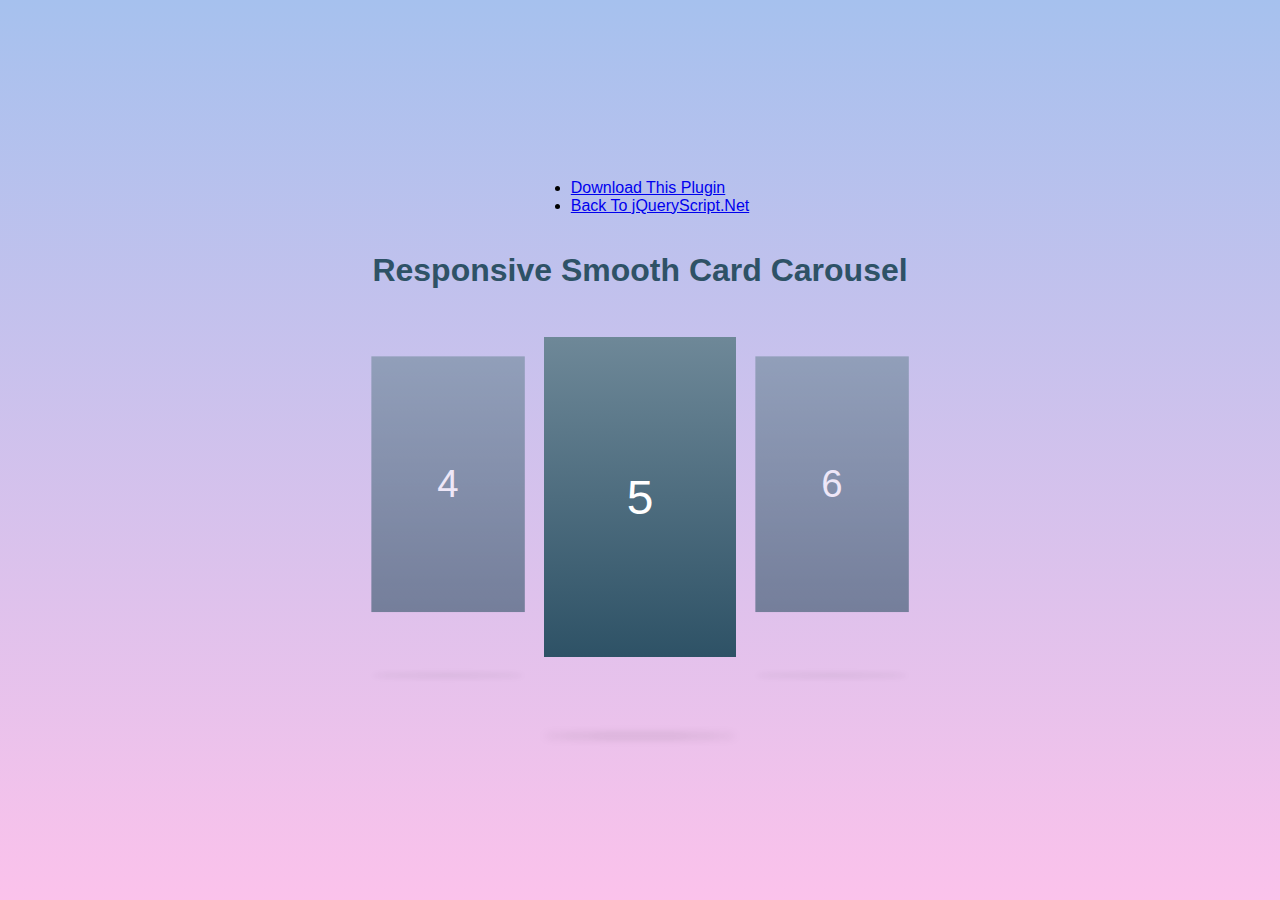
<file: Smooth-Card-Carousel-jQuery-CSS3/index.html>
<!doctype html>
<html>
<head>
<meta charset="utf-8">
<meta http-equiv="X-UA-Compatible" content="IE=edge,chrome=1">
<meta name="viewport" content="width=device-width, initial-scale=1, shrink-to-fit=no">
<title>Responsive Smooth Card Carousel Demo</title>
<link href="https://www.jqueryscript.net/css/jquerysctipttop.css" rel="stylesheet" type="text/css">
<style>
html {
  min-height: 100vh;
  display: flex;
  align-items: center;
  justify-content: center;
  background: #ece9e6;
  background-image: linear-gradient(to top, #fbc2eb 0%, #a6c1ee 100%);
}

html body {
  width: 100%;
  display: flex;
  align-items: center;
  justify-content: center;
  flex-direction: column;
  font-family: 'Quicksand', sans-serif;
  overflow-x: hidden;
  position: relative;
  top: -2.5rem;
}

html body .heading {
  text-align: center;
  color: #2e5266;
  margin-bottom: 3rem;
}

html body .heading h1 { margin-bottom: 0; }

html body .heading h6 { margin: 0; }

html body .heading p { margin: 0; }

html body .heading a {
  color: #2e5266;
  display: inline-block;
}

html body .heading a .fab {
  margin-right: 0.5rem;
  font-size: 1.5rem;
  padding: 0.5rem;
  margin-top: 0.5rem;
}

.card-carousel {
  display: flex;
  align-items: center;
  justify-content: center;
  position: relative;
}

.card-carousel .my-card {
  height: 20rem;
  width: 12rem;
  position: relative;
  z-index: 1;
  -webkit-transform: scale(0.6) translateY(-2rem);
  transform: scale(0.6) translateY(-2rem);
  opacity: 0;
  cursor: pointer;
  pointer-events: none;
  background: #2e5266;
  background: linear-gradient(to top, #2e5266, #6e8898);
  transition: 1s;
}

.card-carousel .my-card:after {
  content: '';
  position: absolute;
  height: 2px;
  width: 100%;
  border-radius: 100%;
  background-color: rgba(0,0,0,0.3);
  bottom: -5rem;
  -webkit-filter: blur(4px);
  filter: blur(4px);
}

.card-carousel .my-card:nth-child(0):before {
  content: '0';
  position: absolute;
  top: 50%;
  left: 50%;
  -webkit-transform: translateX(-50%) translateY(-50%);
  transform: translateX(-50%) translateY(-50%);
  font-size: 3rem;
  font-weight: 300;
  color: #fff;
}

.card-carousel .my-card:nth-child(1):before {
  content: '1';
  position: absolute;
  top: 50%;
  left: 50%;
  -webkit-transform: translateX(-50%) translateY(-50%);
  transform: translateX(-50%) translateY(-50%);
  font-size: 3rem;
  font-weight: 300;
  color: #fff;
}

.card-carousel .my-card:nth-child(2):before {
  content: '2';
  position: absolute;
  top: 50%;
  left: 50%;
  -webkit-transform: translateX(-50%) translateY(-50%);
  transform: translateX(-50%) translateY(-50%);
  font-size: 3rem;
  font-weight: 300;
  color: #fff;
}

.card-carousel .my-card:nth-child(3):before {
  content: '3';
  position: absolute;
  top: 50%;
  left: 50%;
  -webkit-transform: translateX(-50%) translateY(-50%);
  transform: translateX(-50%) translateY(-50%);
  font-size: 3rem;
  font-weight: 300;
  color: #fff;
}

.card-carousel .my-card:nth-child(4):before {
  content: '4';
  position: absolute;
  top: 50%;
  left: 50%;
  -webkit-transform: translateX(-50%) translateY(-50%);
  transform: translateX(-50%) translateY(-50%);
  font-size: 3rem;
  font-weight: 300;
  color: #fff;
}

.card-carousel .my-card:nth-child(5):before {
  content: '5';
  position: absolute;
  top: 50%;
  left: 50%;
  -webkit-transform: translateX(-50%) translateY(-50%);
  transform: translateX(-50%) translateY(-50%);
  font-size: 3rem;
  font-weight: 300;
  color: #fff;
}

.card-carousel .my-card:nth-child(6):before {
  content: '6';
  position: absolute;
  top: 50%;
  left: 50%;
  -webkit-transform: translateX(-50%) translateY(-50%);
  transform: translateX(-50%) translateY(-50%);
  font-size: 3rem;
  font-weight: 300;
  color: #fff;
}

.card-carousel .my-card:nth-child(7):before {
  content: '7';
  position: absolute;
  top: 50%;
  left: 50%;
  -webkit-transform: translateX(-50%) translateY(-50%);
  transform: translateX(-50%) translateY(-50%);
  font-size: 3rem;
  font-weight: 300;
  color: #fff;
}

.card-carousel .my-card:nth-child(8):before {
  content: '8';
  position: absolute;
  top: 50%;
  left: 50%;
  -webkit-transform: translateX(-50%) translateY(-50%);
  transform: translateX(-50%) translateY(-50%);
  font-size: 3rem;
  font-weight: 300;
  color: #fff;
}

.card-carousel .my-card:nth-child(9):before {
  content: '9';
  position: absolute;
  top: 50%;
  left: 50%;
  -webkit-transform: translateX(-50%) translateY(-50%);
  transform: translateX(-50%) translateY(-50%);
  font-size: 3rem;
  font-weight: 300;
  color: #fff;
}

.card-carousel .my-card.active {
  z-index: 3;
  -webkit-transform: scale(1) translateY(0) translateX(0);
  transform: scale(1) translateY(0) translateX(0);
  opacity: 1;
  pointer-events: auto;
  transition: 1s;
}

.card-carousel .my-card.prev, .card-carousel .my-card.next {
  z-index: 2;
  -webkit-transform: scale(0.8) translateY(-1rem) translateX(0);
  transform: scale(0.8) translateY(-1rem) translateX(0);
  opacity: 0.6;
  pointer-events: auto;
  transition: 1s;
}
</style>
</head>
<body>
<div id="jquery-script-menu">
<div class="jquery-script-center">
<ul>
<li><a href="https://www.jqueryscript.net/slider/Smooth-Card-Carousel-jQuery-CSS3.html">Download This Plugin</a></li>
<li><a href="https://www.jqueryscript.net/">Back To jQueryScript.Net</a></li>
</ul>
<div class="jquery-script-ads"><script type="text/javascript"><!--
google_ad_client = "ca-pub-2783044520727903";
/* jQuery_demo */
google_ad_slot = "2780937993";
google_ad_width = 728;
google_ad_height = 90;
//-->
</script>
<script type="text/javascript"
src="https://pagead2.googlesyndication.com/pagead/show_ads.js">
</script></div>
<div class="jquery-script-clear"></div>
</div>
</div>
<div class="heading">
  <h1>Responsive Smooth Card Carousel</h1>
</div>
<div class="card-carousel">
  <div class="my-card"></div>
  <div class="my-card"></div>
  <div class="my-card"></div>
  <div class="my-card"></div>
  <div class="my-card"></div>
  <div class="my-card"></div>
  <div class="my-card"></div>
  <div class="my-card"></div>
  <div class="my-card"></div>
</div>
<script src="https://code.jquery.com/jquery-3.3.1.min.js" integrity="sha384-tsQFqpEReu7ZLhBV2VZlAu7zcOV+rXbYlF2cqB8txI/8aZajjp4Bqd+V6D5IgvKT" crossorigin="anonymous"></script> 
<script>
$num = $('.my-card').length;
$even = $num / 2;
$odd = ($num + 1) / 2;

if ($num % 2 == 0) {
  $('.my-card:nth-child(' + $even + ')').addClass('active');
  $('.my-card:nth-child(' + $even + ')').prev().addClass('prev');
  $('.my-card:nth-child(' + $even + ')').next().addClass('next');
} else {
  $('.my-card:nth-child(' + $odd + ')').addClass('active');
  $('.my-card:nth-child(' + $odd + ')').prev().addClass('prev');
  $('.my-card:nth-child(' + $odd + ')').next().addClass('next');
}

$('.my-card').click(function() {
  $slide = $('.active').width();
  console.log($('.active').position().left);
  
  if ($(this).hasClass('next')) {
    $('.card-carousel').stop(false, true).animate({left: '-=' + $slide});
  } else if ($(this).hasClass('prev')) {
    $('.card-carousel').stop(false, true).animate({left: '+=' + $slide});
  }
  
  $(this).removeClass('prev next');
  $(this).siblings().removeClass('prev active next');
  
  $(this).addClass('active');
  $(this).prev().addClass('prev');
  $(this).next().addClass('next');
});


// Keyboard nav
$('html body').keydown(function(e) {
  if (e.keyCode == 37) { // left
    $('.active').prev().trigger('click');
  }
  else if (e.keyCode == 39) { // right
    $('.active').next().trigger('click');
  }
});
</script>
<script type="text/javascript">

  var _gaq = _gaq || [];
  _gaq.push(['_setAccount', 'UA-36251023-1']);
  _gaq.push(['_setDomainName', 'jqueryscript.net']);
  _gaq.push(['_trackPageview']);

  (function() {
    var ga = document.createElement('script'); ga.type = 'text/javascript'; ga.async = true;
    ga.src = ('https:' == document.location.protocol ? 'https://ssl' : 'http://www') + '.google-analytics.com/ga.js';
    var s = document.getElementsByTagName('script')[0]; s.parentNode.insertBefore(ga, s);
  })();

</script>
</body>
</html>
</file>
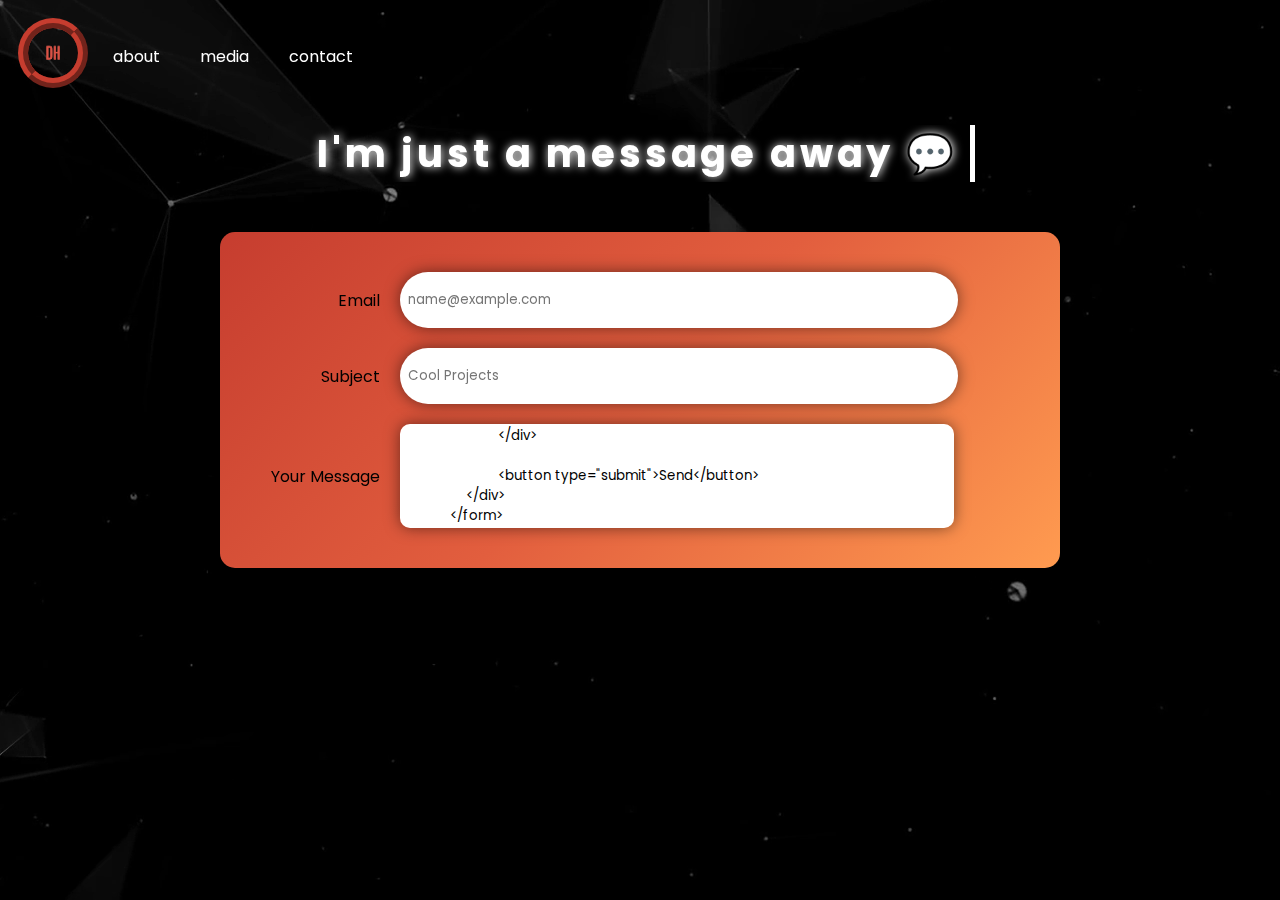
<file: contact.html>
<!DOCTYPE html>
<html>
    <head>
        <link rel="preconnect" href="https://fonts.googleapis.com">
        <link rel="preconnect" href="https://fonts.gstatic.com" crossorigin>
        <link href="https://fonts.googleapis.com/css2?family=Poppins:ital,wght@0,100;0,200;0,300;0,400;0,500;0,600;0,700;0,800;0,900;1,100;1,200;1,300;1,400;1,500;1,600;1,700;1,800;1,900&display=swap" rel="stylesheet">
        <meta charset="utf-8">
        <meta name="description" content="This webpage showcases David Han's portfolio which includes selected works of his media, past experiences, and unique aesthetic">
        <title>David Han Portfolio</title>
        <style>
            body {
                font-family: 'Poppins';
            }

            #icons {
                display: flex;
                flex-direction: row;
            }

            #icons img{
                height: 30px;
                width: auto;
                margin: 20px;
                transition: transform ease-in;
            }

            #icons img:hover {
                transform: scale(1.2, 1.2);
            }


            #videoBackground {
                position: fixed;
                right: 0;
                bottom: 0;
                min-width: 100%;
                min-height: 100%;
                z-index: -1;
            }

            #homebutton {
                margin-top: 10px;
                margin-left: 10px;
            }

            #homebutton img{
                max-height: 50px;
                width: 50px;
                border: 10px ridge #C63D2F;
                border-radius: 50%;
            }

            #nav {
                width: 250px;
                margin: 20px 290px 20px 20px;
                display: flex;
                justify-content: center;
            }

            #nav a {
                text-decoration: none;
                color:white;
            }

            #nav a:hover {
                color: #C63D2F;
            }

            #nav ul {
                list-style: none;
                margin: 0px;
                padding: 0px;
                display: flex;
                flex-direction: row;
            }

            #nav ul li {
                margin: 0 20px; /* Add some margin between the navigation items */
            }

            #navbar {
                display: flex;
                /* background-color: blue; */
            }

            #footer {
                /* background-color: green; */
            }

            #introduction h2 {
                transform: translateY(-40px);
            }

            #introduction {
                color: white;
                margin: 20px;
                font-size: 1.2em;
                text-shadow: white 1px 0 10px;
                width: 670px;
                text-align: center;
                margin: 20px auto; /* Center horizontally and add top and bottom margin */
                /* background-color: red; */
            }

            #introduction h1 {
                overflow: hidden; /* Ensures the content is not revealed until the animation */
                border-right: .15em solid white; /* The typwriter cursor */
                white-space: nowrap; /* Keeps the content on a single line */
                margin: 0 auto;
                letter-spacing: .10em; /* Adjust as needed */
                animation: 
                    typing 2.5s steps(24, end),
                    blink-caret .75s step-end infinite alternate;
                max-width: 100%;
            }


            @keyframes typing {
            from { width: 0 }
            to { width: 100% }
            }

            @keyframes blink-caret {
            from, to { border-color: transparent }
            50% { border-color: white; }
            }

            @keyframes gradient {
                0% {
                    background-position: 0% 50%;
                }
                50% {
                    background-position: 100% 50%;
                }
                100% {
                    background-position: 0% 50%;
                }
            }

            #formcontainer {
                width: 800px;
                margin: auto;
                background: linear-gradient(-45deg, #FFBB5C, #FF9B50, #E25E3E, #C63D2F);
                background-size: 150% 150%;
                animation: gradient 3s ease infinite;
                backdrop-filter: blur(8px);
                overflow:scroll;
                padding: 20px;
                border-radius: 15px;
                box-shadow: 0 0 10px rgba(0, 0, 0, 0.1);
                margin-top: 50px;
                margin-bottom: 100px;
            }


            .formrow {
                display: flex;
                margin: 20px 0;
                align-items: center;
            }

            .formcol {
                width: 150px;
                text-align: right;
                margin-right: 10px;
            }

            .widerinput {
                width: 542px;
                height: 40px;
                border: none;
                padding: 8px;
                border-radius: 100px;
                font-family: 'Poppins';
                box-shadow: 0 0 15px rgba(0, 0, 0, 0.5);
            }

            textarea {
                width: 550px;
                height: 100px;
                border: none;
                border-radius: 10px;
                resize: none;
                font-family: 'Poppins';
                box-shadow: 0 0 15px rgba(0, 0, 0, 0.5);
            }

            button {
                margin-top: 30px;
                margin-bottom: 30px;
                margin-left: 380px;
                background-color: rgba(0,0,0,0.4);
                color: #ffffff;
                padding: 10px 20px;
                border: none;
                border-radius: 5px;
                cursor: pointer;
                font-size: 16px;
            }

            button:hover{
                background-color: rgba(0,0,0,0.2)
            }

            label {
                margin-right: 10px;
            }

        </style>
    </head>
    <body>
        <video autoplay muted loop id="videoBackground">
            <source src="img/Dark Background Web.mp4" type="video/mp4">
         </video>
         <div id = "navbar">
            <div id="homebutton">
                <a href="index.html"><img src="img/DH__1_-removebg-preview.png" alt="homebutton"></a>
            </div>
            <div id="nav">
                <ul>
                    <a href="about.html"><li><p>about</p></li></a>
                    <a href="media.html"><li><p>media</p></li></a>
                    <a href="contact.html"><li><p>contact</p></li></a>
                </ul>
            </div>
        </div>

        <div id="mediapage">
            <div id="introduction">
                <h1>I'm just a message away 💬</h1>
            </div>
            <form action="https://formsubmit.co/6a277ac9c3ea19f347145d0ebbacccb0" method="POST">
                <div id="formcontainer">
                        <div class="formrow">
                            <div class="formcol">
                                <label for="email-id">Email</label>
                            </div>
                            <input class="widerinput" id="email-id" type="email" name="email" placeholder="name@example.com" required>
                        </div>
                        <input type="hidden" name="_next" value="https://aznduck.github.io/davidhanportfolio/about.html">
                
                        <div class="formrow">
                            <div class="formcol">
                                <label for="subject-id">Subject</label>
                            </div>
                            <input class="widerinput" id="subject-id" type="text" name="subject" placeholder="Cool Projects" required>
                        </div>
                
                
                        <div class="formrow">
                            <div class="formcol">
                                <label for="special-id">Your Message</label>
                            </div> 
                            <textarea id="special-id" name="message" required>
                        </div>
                        
                        <button type="submit">Send</button>
                </div>
            </form>
                
        </div>


        <div id="footer">
            <div id="icons">
                <a href="https://www.youtube.com/channel/UCv0Z6Zi4PnPXHI8pDVpe5GA" target="_blank"><img src="img/youtube (1).png" alt="youtube"></a>
                <a href="https://linkedin.com/in/davidhanusc" target="_blank"><img src="img/linkedin (1).png" alt="linkedin"></a>
                <a href="https://github.com/aznduck" target="_blank"><img src="img/githubwhite.png" alt="github"></a>
                <a href="https://instagram.com/davidhan_33" target="_blank"><img src="img/instagram (1).png" alt="instagram"></a>
            </div>
        </div>
          
        <script src="https://code.jquery.com/jquery-3.3.1.min.js" 
        integrity="sha384-tsQFqpEReu7ZLhBV2VZlAu7zcOV+rXbYlF2cqB8txI/8aZajjp4Bqd+V6D5IgvKT" 
        crossorigin="anonymous">
        </script>
        
        
    </body>
</html>
</file>
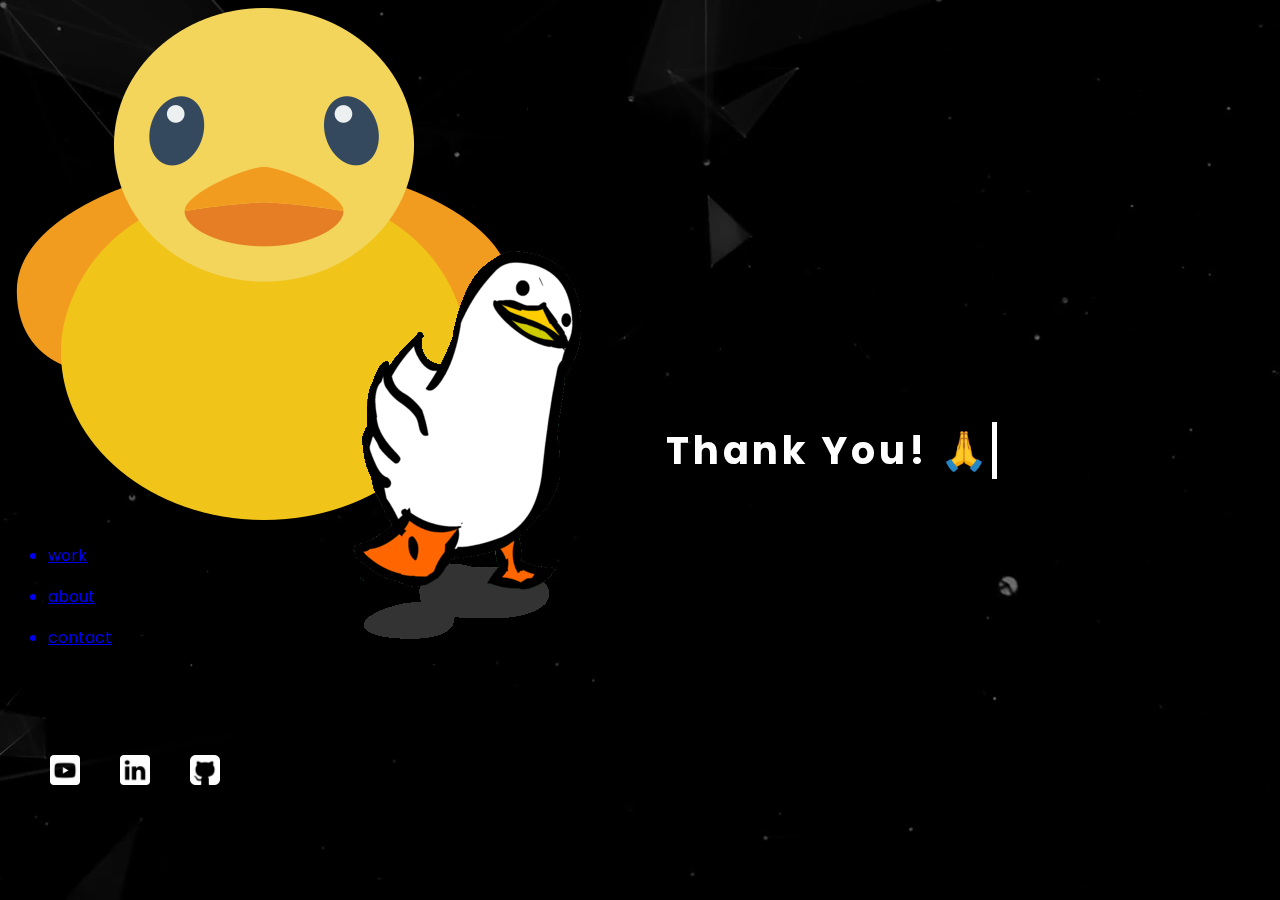
<file: thankyou.html>
<!DOCTYPE html>
<html>
  <head>
    <link rel="preconnect" href="https://fonts.googleapis.com" />
    <link rel="preconnect" href="https://fonts.gstatic.com" crossorigin />
    <link
      href="https://fonts.googleapis.com/css2?family=Poppins:ital,wght@0,100;0,200;0,300;0,400;0,500;0,600;0,700;0,800;0,900;1,100;1,200;1,300;1,400;1,500;1,600;1,700;1,800;1,900&display=swap"
      rel="stylesheet"
    />
    <link rel="icon" href="img/favicon.ico" type="image/x-icon" />
    <link rel="stylsheet" href="nav.css" />
    <meta charset="utf-8" />
    <meta
      name="description"
      content="This webpage showcases David Han's portfolio which includes selected works of his media, past experiences, and unique aesthetic"
    />
    <title>David Han Portfolio</title>
    <style>
      body {
        font-family: "Poppins";
      }

      #intro {
        width: 600px;
        display: flex;
        flex-direction: row;
        position: fixed;
        top: 50%;
        left: 50%;
        transform: translate(-50%, -50%);
        /* background-color: yellow; */
        align-items: center;
        justify-content: center;
      }

      #icons {
        display: flex;
        flex-direction: row;
        position: fixed;
        top: 735px;
        left: 30px;
      }

      #icons img {
        height: 30px;
        width: auto;
        margin: 20px;
        transition: transform ease-in;
      }

      #icons img:hover {
        transform: scale(1.2, 1.2);
      }

      #introduction {
        color: white;
        margin: 20px;
        font-size: 1.2em;

        /* background-color: red; */
      }

      #headshot {
        margin: 20px;
      }

      #videoBackground {
        position: fixed;
        right: 0;
        bottom: 0;
        min-width: 100%;
        min-height: 100%;
        z-index: -1;
      }

      #introduction h1 {
        overflow: hidden; /* Ensures the content is not revealed until the animation */
        border-right: 0.15em solid white; /* The typwriter cursor */
        white-space: nowrap; /* Keeps the content on a single line */
        margin: 0 auto;
        letter-spacing: 0.1em; /* Adjust as needed */
        animation: typing 1.5s steps(20, end),
          blink-caret 0.75s step-end infinite;
      }

      @keyframes typing {
        from {
          width: 0;
        }
        to {
          width: 100%;
        }
      }

      @keyframes blink-caret {
        from,
        to {
          border-color: transparent;
        }
        50% {
          border-color: white;
        }
      }
    </style>
  </head>
  <body>
    <video autoplay muted loop id="videoBackground">
      <source src="img/Dark Background Web.mp4" type="video/mp4" />
    </video>

    <div id="homepage">
      <div id="intro">
        <img src="img/duck.gif" alt="duckgif" />
        <div id="introduction">
          <h1>Thank You! 🙏</h1>
        </div>
      </div>
      <div id="icons">
        <a
          href="https://www.youtube.com/channel/UCv0Z6Zi4PnPXHI8pDVpe5GA"
          target="_blank"
          ><img src="img/blackyoutubelogo.png" alt="youtube"
        /></a>
        <a href="https://linkedin.com/in/davidhanusc" target="_blank"
          ><img src="img/blacklinkedinlogo.png" alt="linkedin"
        /></a>
        <a href="https://github.com/aznduck" target="_blank"
          ><img src="img/githubwhite.png" alt="github"
        /></a>
      </div>
      <div id="homebutton">
        <a href="index.html"
          ><img src="img/rubber-duck.png" alt="homebutton"
        /></a>
      </div>

      <div id="nav">
        <ul>
          <a href="work.html" class="nav-link">
            <li><p>work</p></li>
          </a>
          <a href="about.html" class="nav-link">
            <li><p>about</p></li>
          </a>
          <a href="contact.html" class="nav-link">
            <li><p>contact</p></li>
          </a>
        </ul>
      </div>
    </div>
  </body>
</html>
</file>
<file: nav.css>
@keyframes waddleBounce {
  0% {
    transform: translateY(0) rotate(-10deg);
  }
  25% {
    transform: translateY(-8px) rotate(0deg);
  }
  50% {
    transform: translateY(0) rotate(10deg);
  }
  75% {
    transform: translateY(-4px) rotate(0deg);
  }
  100% {
    transform: translateY(0) rotate(-10deg);
  }
}

#homebutton img {
  max-height: 50px;
  width: 50px;
  transition: transform 0.3s ease-in-out;
}

#homebutton:hover img {
  animation: waddleBounce 0.8s ease-in-out infinite;
}

#nav {
  width: 250px;
  margin: 20px 290px 20px 20px;
  display: flex;
  justify-content: center;
}

#nav a {
  text-decoration: none;
  transition: transform 0.3s ease, color 0.3s ease;
  color: white;
}

#nav a:hover {
  color: #f0c417;
  transform: translateZ(20px) scale(1.1);
}

#nav a.active {
  color: #f0c417;
  transform: translateZ(20px) scale(1.1);
}

#nav a:hover,
#nav a.active {
  text-shadow: 2px 2px 4px rgba(0, 0, 0, 0.2);
}

#nav ul {
  list-style: none;
  margin: 0px;
  padding: 0px;
  display: flex;
  flex-direction: row;
}

#nav ul li {
  margin: 0 20px;
}

#navbar {
  display: flex;
  align-items: center;
  padding-left: 10px;
  z-index: 2;
}
</file>
